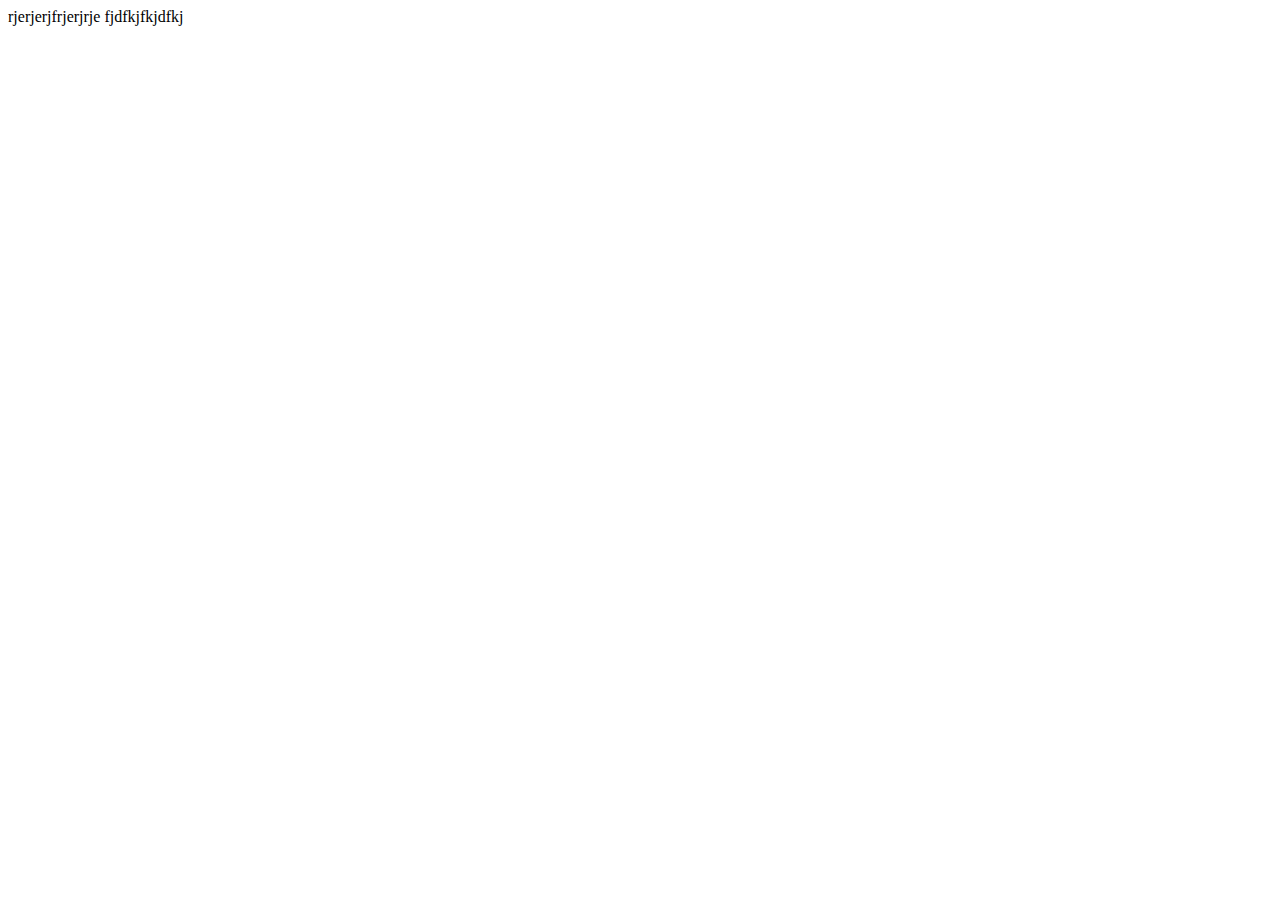
<file: pagina2.html>
<!DOCTYPE html>
<html lang="en">
<head>rjerjerjfrjerjrje
    <meta charset="UTF-8">fjdfkjfkjdfkj
    <meta http-equiv="X-UA-Compatible" content="IE=edge">
    <meta name="viewport" content="width=device-width, initial-scale=1.0">
    <title>Document</title>
</head>
<body>
    
</body>
</html>
</file>
